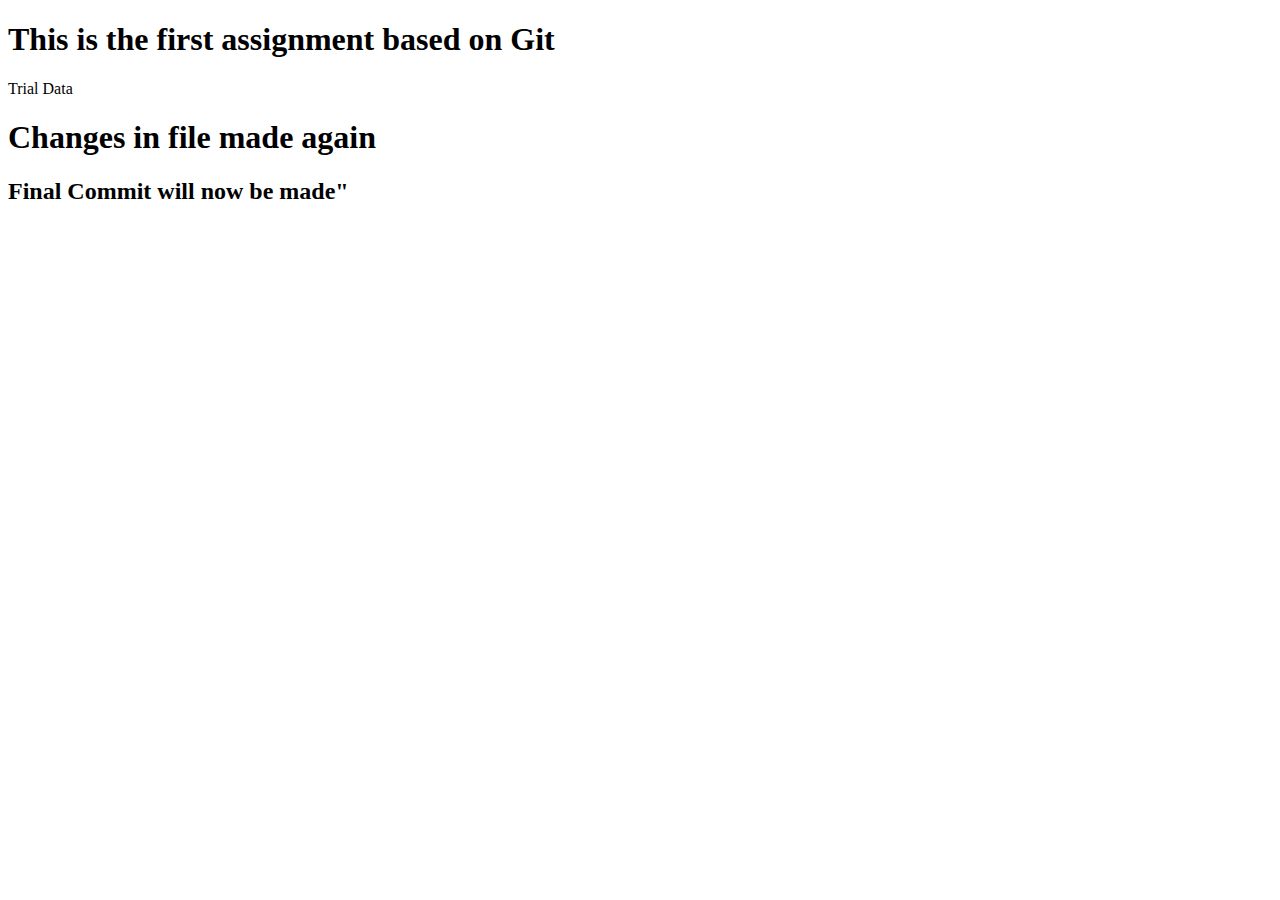
<file: index.html>
<!DOCTYPE html>
<html>
  <head>
    <title> DEVOPS ASSIGNMENT 01 (GIT AND GITHUB) </title>
  </head>
  <body>
    <h1> This is the first assignment based on Git </h1>
    <p> Trial Data </p>
    <h1> Changes in file made again </h1>
    <h2> Final Commit will now be made" </h2>
  </body>
</html>
</file>
